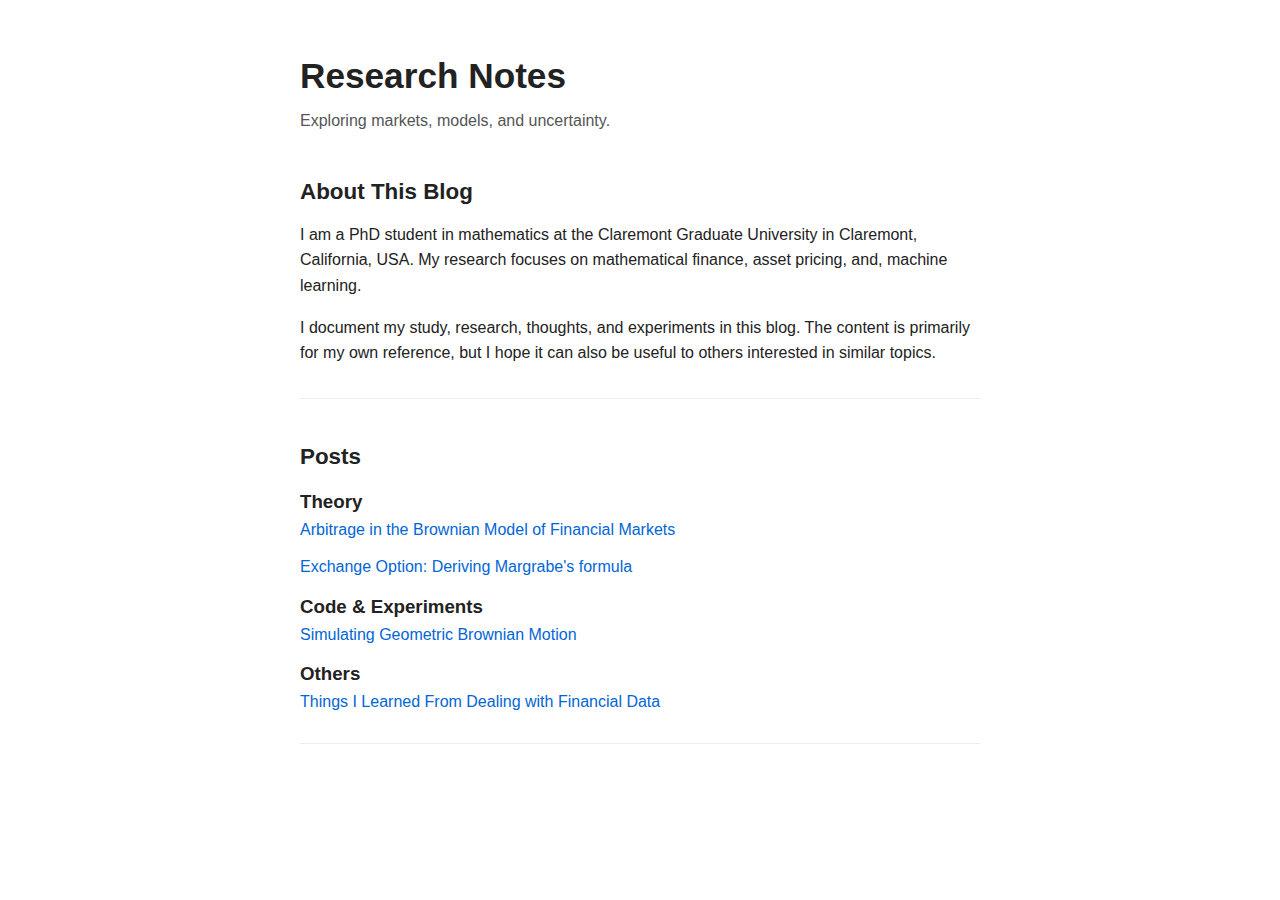
<file: index.html>
<!DOCTYPE html>
<html lang="en">
<head>
  <meta charset="UTF-8" />
  <meta name="description" content="A personal research blog exploring quantitative finance, estimation under uncertainty, no-arbitrage models, and stochastic calculus.">
  <title>Tonnpo - Research Notes</title>
  <link rel="stylesheet" href="css/style.css" />
</head>
<body>
  <header>
    <h1>Research Notes</h1>
    <p class="tagline">Exploring markets, models, and uncertainty.</p>
  </header>


  <section id="about">
    <h2>About This Blog</h2>
    <p>
      I am a PhD student in mathematics at the Claremont Graduate University in Claremont, California, USA. My research focuses on mathematical finance, asset pricing, and, machine learning.
    </p>

    <p>
      I document my study, research, thoughts, and experiments in this blog. The content is primarily for my own reference, but I hope it can also be useful to others interested in similar topics.
    </p>
  </section>

  <section id="posts">
    <h2>Posts</h2>

    <div class="post-section">
      <h3>Theory</h3>
      <ul>
        <li>
          <a href="posts/arbitrage-in-the-brownian-model-of-financial-markets.html">Arbitrage in the Brownian Model of Financial Markets</a>
        </li>
        <li>
          <a href="posts/margrabe-formula.html">Exchange Option: Deriving Margrabe's formula</a>
        </li>
      </ul>
    </div>


    <div class="post-section">
      <h3>Code & Experiments</h3>
      <ul>
        <li>
          <a href="notebooks/simulate_gbm.html">Simulating Geometric Brownian Motion</a>
        </li>
      </ul>
    </div>


    <div class="post-section">
      <h3>Others</h3>
      <ul>
        <li>
          <a href="posts/things-i-learned-from-dealing-with-financial-data.html">Things I Learned From Dealing with Financial Data</a>
        </li>
      </ul>
    </div>
    
  </section>
</body>
</html>
</file>
<file: css/style.css>
/* Reset some defaults */
* {
  box-sizing: border-box;
  margin: 0;
  padding: 0;
}

/* Base layout */
body {
  font-family: -apple-system, BlinkMacSystemFont, "Segoe UI", Roboto, "Helvetica Neue", sans-serif;
  line-height: 1.6;
  color: #222;
  background-color: #fff;
  max-width: 720px;
  margin: 3rem auto;
  padding: 0 1.25rem;
}

/* Headings */
h1 {
  font-size: 2.2rem;
  margin-bottom: 0.25rem;
}

h2 {
  font-size: 1.4rem;
  margin-top: 2.5rem;
  margin-bottom: 0.75rem;
}

/* Tagline */
.tagline {
  color: #555;
  font-size: 1rem;
  margin-bottom: 2rem;
}

/* Paragraphs and text */
p {
  margin-bottom: 1rem;
  font-size: 1rem;
}

/* Post list */
ul {
  list-style: none;
  padding-left: 0;
}

li {
  margin-bottom: 0.75rem;
}

a {
  color: #0366d6;
  text-decoration: none;
}

a:hover {
  text-decoration: underline;
}

/* Section spacing */
section {
  margin-top: 2rem;
  padding-bottom: 1rem;
  border-bottom: 1px solid #eee;
}

/* Footer (optional) */
footer {
  margin-top: 3rem;
  padding-top: 1rem;
  font-size: 0.9rem;
  color: #777;
  text-align: center;
  border-top: 1px solid #eee;
}

.bracketed-citations {
  list-style: none;
  counter-reset: ref;
  padding-left: 0;
}

.bracketed-citations li::before {
  counter-increment: ref;
  content: "[" counter(ref) "] ";
  font-weight: bold;
}
</file>
